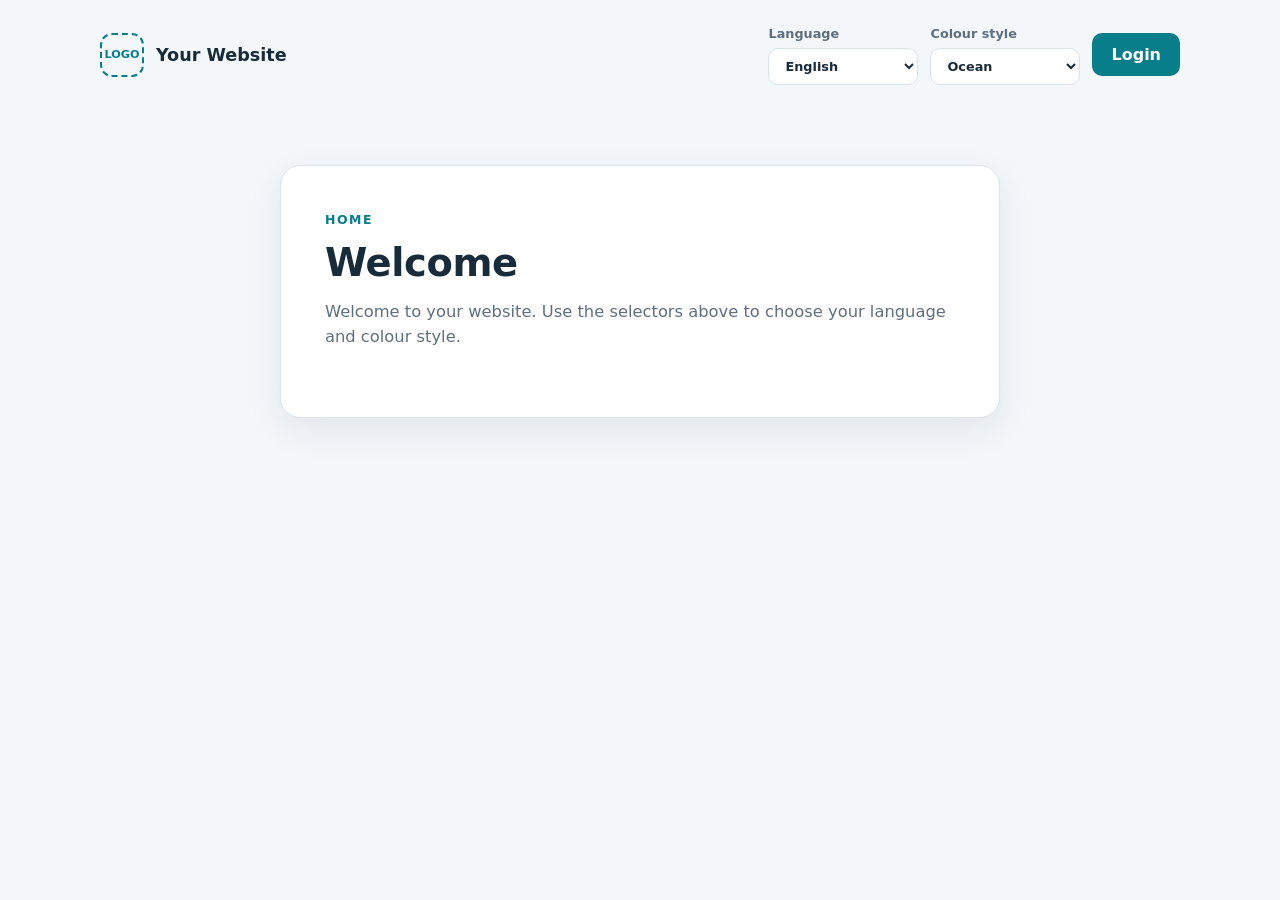
<file: index.html>
<!doctype html>
<html lang="en" data-theme="ocean">
<head>
  <meta charset="utf-8">
  <meta name="viewport" content="width=device-width, initial-scale=1">
  <title>Home</title>
  <link rel="stylesheet" href="./styles.css">
</head>
<body>
  <header class="site-header">
    <a class="brand" href="./" aria-label="Home">
      <span class="logo-placeholder" aria-hidden="true">LOGO</span>
      <span class="brand-name">Your Website</span>
    </a>

    <div class="header-actions">
      <div class="preferences">
        <label>
          <span id="languageLabel">Language</span>
          <select id="language" aria-label="Language">
            <option value="en">English</option>
            <option value="pt">Português</option>
            <option value="es">Español</option>
          </select>
        </label>

        <label>
          <span id="themeLabel">Colour style</span>
          <select id="theme" aria-label="Colour style">
            <option value="ocean">Ocean</option>
            <option value="forest">Forest</option>
            <option value="sunset">Sunset</option>
            <option value="lavender">Lavender</option>
            <option value="earth">Earth</option>
            <option value="berry">Berry</option>
            <option value="sky">Sky</option>
            <option value="sage">Sage</option>
            <option value="coral">Coral</option>
            <option value="monochrome">Monochrome</option>
          </select>
        </label>
      </div>

      <a class="button" id="loginLink" href="./login.html">Login</a>
    </div>
  </header>

  <main class="page">
    <section class="card">
      <p class="eyebrow" id="eyebrow">HOME</p>
      <h1 id="heading">Welcome</h1>
      <p class="muted" id="description">
        Welcome to your website. Use the selectors above to choose your language
        and colour style.
      </p>
    </section>
  </main>

  <script>
    const translations = {
      en: {
        title: "Home",
        language: "Language",
        theme: "Colour style",
        login: "Login",
        eyebrow: "HOME",
        heading: "Welcome",
        description: "Welcome to your website. Use the selectors above to choose your language and colour style."
      },
      pt: {
        title: "Início",
        language: "Idioma",
        theme: "Estilo de cores",
        login: "Entrar",
        eyebrow: "INÍCIO",
        heading: "Boas-vindas",
        description: "Boas-vindas ao seu site. Use os seletores acima para escolher o idioma e o estilo de cores."
      },
      es: {
        title: "Inicio",
        language: "Idioma",
        theme: "Estilo de color",
        login: "Iniciar sesión",
        eyebrow: "INICIO",
        heading: "Bienvenido",
        description: "Te damos la bienvenida a tu sitio web. Usa los selectores de arriba para elegir el idioma y el estilo de color."
      }
    };

    const languageSelect = document.getElementById("language");
    const themeSelect = document.getElementById("theme");

    function setLanguage(value) {
      const language = translations[value] ? value : "en";
      const text = translations[language];

      languageSelect.value = language;
      document.documentElement.lang = language;
      document.title = text.title;
      document.getElementById("languageLabel").textContent = text.language;
      document.getElementById("themeLabel").textContent = text.theme;
      document.getElementById("loginLink").textContent = text.login;
      document.getElementById("eyebrow").textContent = text.eyebrow;
      document.getElementById("heading").textContent = text.heading;
      document.getElementById("description").textContent = text.description;

      localStorage.setItem("siteLanguage", language);
    }

    function setTheme(value) {
      const isValid = [...themeSelect.options].some(option => option.value === value);
      const theme = isValid ? value : "ocean";

      themeSelect.value = theme;
      document.documentElement.dataset.theme = theme;
      localStorage.setItem("siteTheme", theme);
    }

    languageSelect.addEventListener("change", () => setLanguage(languageSelect.value));
    themeSelect.addEventListener("change", () => setTheme(themeSelect.value));

    setLanguage(localStorage.getItem("siteLanguage") || "en");
    setTheme(localStorage.getItem("siteTheme") || "ocean");
  </script>
</body>
</html>
</file>
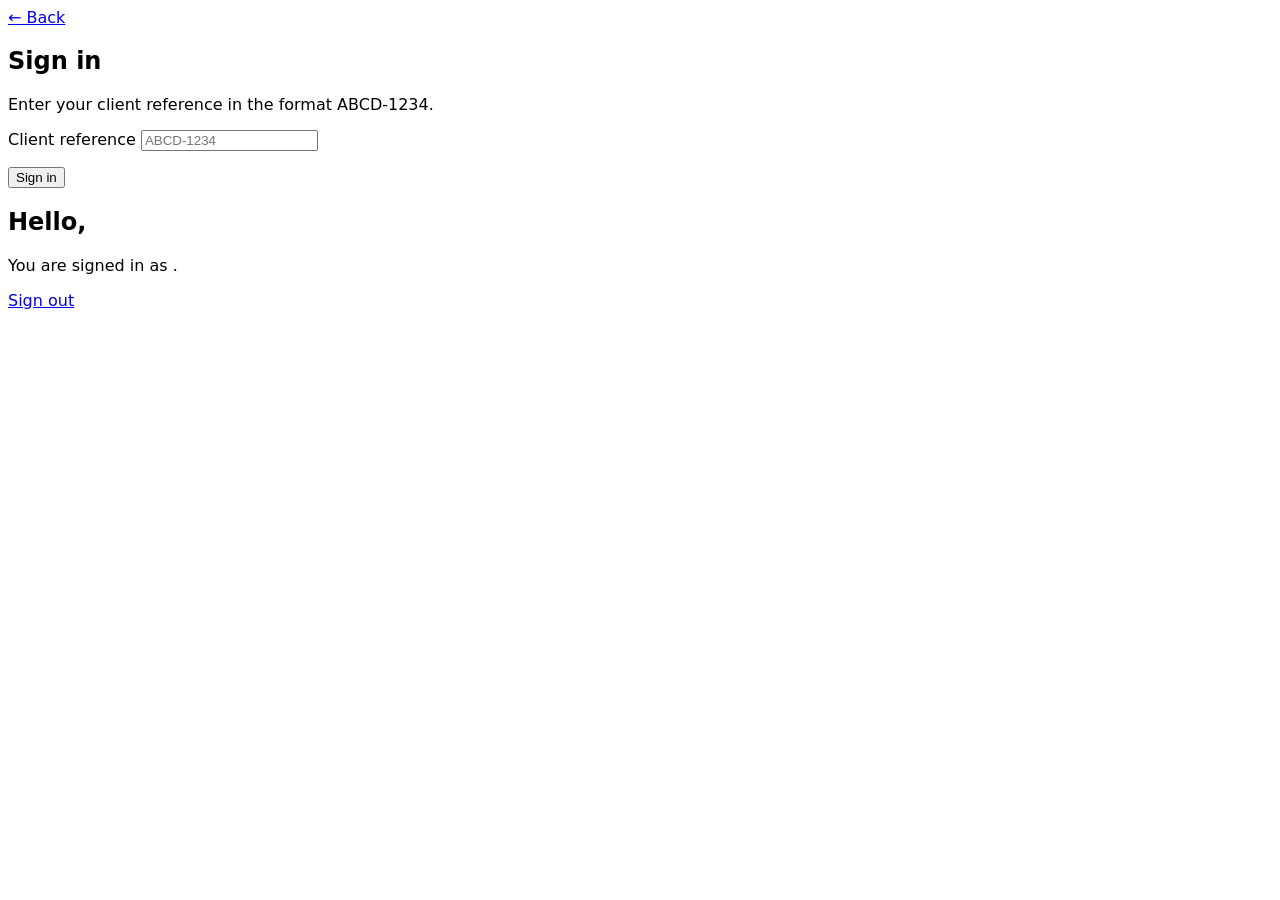
<file: lve-sf/src/main/resources/static/sign-in.html>
<!DOCTYPE html>
<html lang="en">
<head><script src="https://myhub.ia.br/canvas-vendor/tailwind.js"></script>
  <meta charset="UTF-8">
  <meta name="viewport" content="width=device-width, initial-scale=1.0">
  <title>Sign In</title>
  <style>
    body { font-family: system-ui, -apple-system, "Segoe UI", Roboto, sans-serif; }
  </style>
</head>
<body class="min-h-screen bg-slate-100 flex items-center justify-center p-4 text-slate-800">

  <main class="w-full max-w-md bg-white rounded-2xl shadow-lg p-8 space-y-6">

    <!-- Sign-in form -->
    <section id="signin-view" class="space-y-6">
      <div>
        <a href="index.html" class="text-sm text-indigo-600 hover:underline">&larr; Back</a>
        <h1 class="mt-2 text-2xl font-bold">Sign in</h1>
        <p class="text-slate-500">Enter your client reference in the format ABCD-1234.</p>
      </div>

      <form id="signin-form" class="space-y-4" novalidate>
        <div>
          <label for="signin-ref" class="block text-sm font-medium mb-1">Client reference</label>
          <input id="signin-ref" name="clientRef" type="text" maxlength="9" placeholder="ABCD-1234" autocomplete="off"
            class="w-full rounded-lg border border-slate-300 px-3 py-2 font-mono uppercase tracking-widest focus:border-indigo-500 focus:outline-none focus:ring-2 focus:ring-indigo-200">
        </div>
        <p id="signin-error" class="hidden text-sm text-red-600"></p>
        <button type="submit" id="signin-submit"
          class="w-full rounded-lg bg-indigo-600 py-3 font-semibold text-white hover:bg-indigo-700 disabled:opacity-50">
          Sign in
        </button>
      </form>
    </section>

    <!-- Welcome -->
    <section id="welcome-view" class="hidden space-y-6 text-center">
      <h1 class="text-2xl font-bold">Hello, <span id="welcome-nickname"></span></h1>
      <p class="text-slate-500">You are signed in as <span id="welcome-ref" class="font-mono font-semibold"></span>.</p>
      <a href="index.html"
        class="block w-full rounded-lg border border-slate-300 py-3 font-semibold text-slate-700 hover:bg-slate-50">
        Sign out
      </a>
    </section>

  </main>

  <script>
    const API_BASE = "/api/clients";
    const CLIENT_REF_PATTERN = /^[A-Z]{4}-\d{4}$/;

    function showError(message) {
      const el = document.getElementById("signin-error");
      el.textContent = message;
      el.classList.remove("hidden");
    }

    function clearError() {
      const el = document.getElementById("signin-error");
      el.textContent = "";
      el.classList.add("hidden");
    }

    const form = document.getElementById("signin-form");
    const submitBtn = document.getElementById("signin-submit");
    const input = document.getElementById("signin-ref");

    input.addEventListener("input", () => {
      input.value = input.value.toUpperCase();
    });

    form.addEventListener("submit", async (event) => {
      event.preventDefault();
      clearError();

      const clientRef = input.value.trim();
      if (!CLIENT_REF_PATTERN.test(clientRef)) {
        showError("Enter your client reference in the format ABCD-1234.");
        return;
      }

      submitBtn.disabled = true;
      try {
        const response = await fetch(API_BASE + "/sign-in", {
          method: "POST",
          headers: { "Content-Type": "application/json" },
          body: JSON.stringify({ clientRef })
        });

        if (response.ok) {
        	window.location.href = "client-portal.html";
        } else if (response.status === 401) {
          showError("Client reference not found. Check it and try again.");
        } else {
          showError("Could not sign in. Try again.");
        }
      } catch {
        showError("Connection error. Check your network and try again.");
      } finally {
        submitBtn.disabled = false;
      }
    });
  </script>
</body>
</html>
</file>
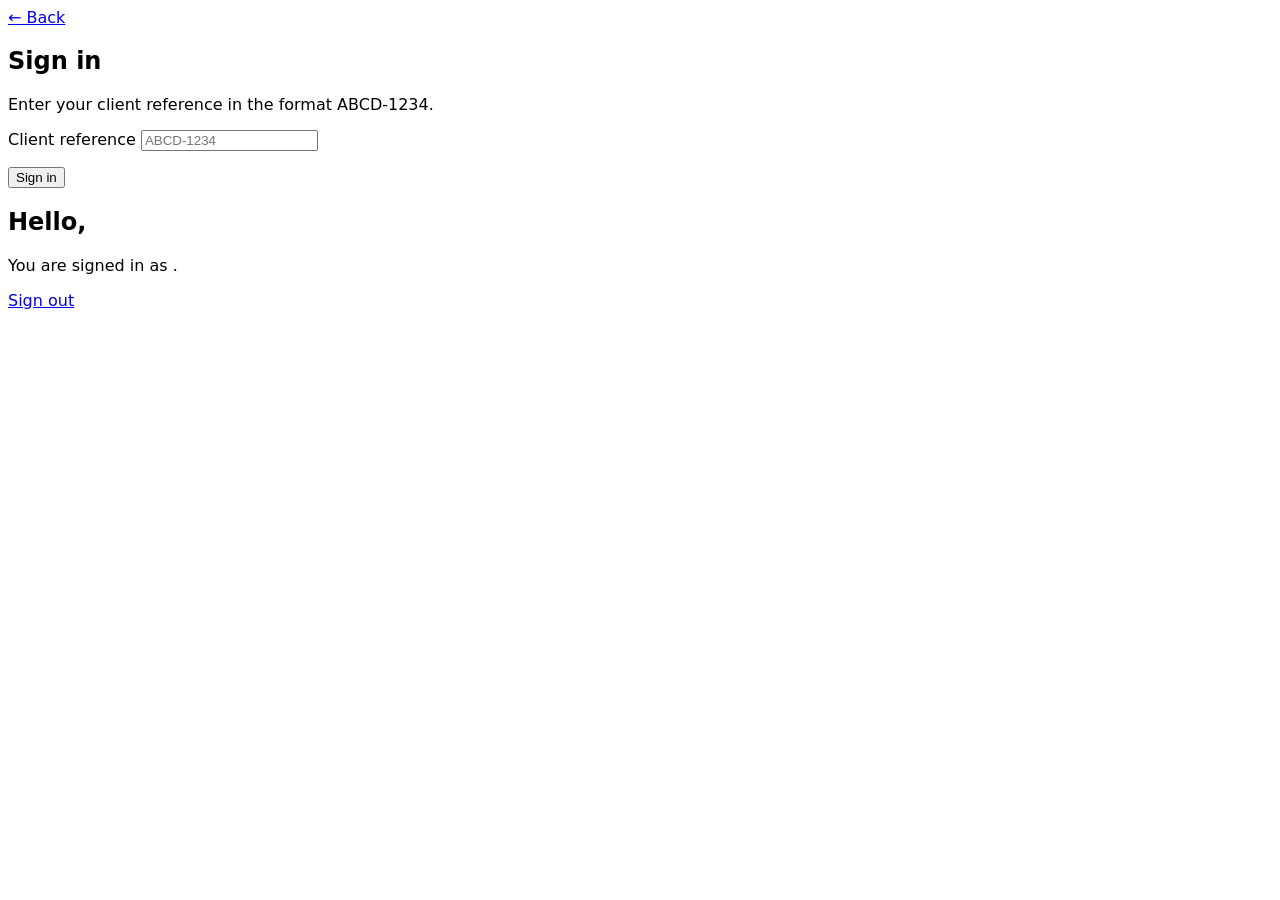
<file: lve-sf/src/main/resources/static/assets/html/sign-in.html>
<!DOCTYPE html>
<html lang="en">
<head><script src="https://myhub.ia.br/canvas-vendor/tailwind.js"></script>
  <meta charset="UTF-8">
  <meta name="viewport" content="width=device-width, initial-scale=1.0">
  <title>Sign In</title>
  <style>
    body { font-family: system-ui, -apple-system, "Segoe UI", Roboto, sans-serif; }
  </style>
</head>
<body class="min-h-screen flex items-center justify-center p-4 text-slate-800">

  <main class="w-full max-w-md bg-white rounded-2xl shadow-lg p-8 space-y-6">

    <!-- Sign-in form -->
    <section id="signin-view" class="space-y-6">
      <div>
        <a href="/index.html" class="text-sm text-indigo-600 hover:underline">&larr; Back</a>
        <h1 class="mt-2 text-2xl font-bold">Sign in</h1>
        <p class="text-slate-500">Enter your client reference in the format ABCD-1234.</p>
      </div>

      <form id="signin-form" class="space-y-4" novalidate>
        <div>
          <label for="signin-ref" class="block text-sm font-medium mb-1">Client reference</label>
          <input id="signin-ref" name="clientRef" type="text" maxlength="9" placeholder="ABCD-1234" autocomplete="off"
            class="w-full rounded-lg border border-slate-300 px-3 py-2 font-mono uppercase tracking-widest focus:border-indigo-500 focus:outline-none focus:ring-2 focus:ring-indigo-200">
        </div>
        <p id="signin-error" class="hidden text-sm text-red-600"></p>
        <button type="submit" id="signin-submit"
          class="w-full rounded-lg bg-indigo-600 py-3 font-semibold text-white hover:bg-indigo-700 disabled:opacity-50">
          Sign in
        </button>
      </form>
    </section>

    <!-- Welcome -->
    <section id="welcome-view" class="hidden space-y-6 text-center">
      <h1 class="text-2xl font-bold">Hello, <span id="welcome-nickname"></span></h1>
      <p class="text-slate-500">You are signed in as <span id="welcome-ref" class="font-mono font-semibold"></span>.</p>
      <a href="/index.html"
        class="block w-full rounded-lg border border-slate-300 py-3 font-semibold text-slate-700 hover:bg-slate-50">
        Sign out
      </a>
    </section>

  </main>

  <script>
    const API_BASE = "/api/clients";
    const CLIENT_REF_PATTERN = /^[A-Z]{4}-\d{4}$/;

    function showError(message) {
      const el = document.getElementById("signin-error");
      el.textContent = message;
      el.classList.remove("hidden");
    }

    function clearError() {
      const el = document.getElementById("signin-error");
      el.textContent = "";
      el.classList.add("hidden");
    }

    const form = document.getElementById("signin-form");
    const submitBtn = document.getElementById("signin-submit");
    const input = document.getElementById("signin-ref");

    input.addEventListener("input", () => {
      input.value = input.value.toUpperCase();
    });

    form.addEventListener("submit", async (event) => {
      event.preventDefault();
      clearError();

      const clientRef = input.value.trim();
      if (!CLIENT_REF_PATTERN.test(clientRef)) {
        showError("Enter your client reference in the format ABCD-1234.");
        return;
      }

      submitBtn.disabled = true;
      try {
        const response = await fetch(API_BASE + "/sign-in", {
          method: "POST",
          headers: { "Content-Type": "application/json" },
          body: JSON.stringify({ clientRef })
        });

        if (response.ok) {
        	window.location.href = "client-portal.html";
        } else if (response.status === 401) {
          showError("Client reference not found. Check it and try again.");
        } else {
          showError("Could not sign in. Try again.");
        }
      } catch {
        showError("Connection error. Check your network and try again.");
      } finally {
        submitBtn.disabled = false;
      }
    });
  </script>
</body>
</html>
</file>
<file: styles.css>
/* ==========================================================================
   Base tokens (default: Ocean)
   ========================================================================== */
:root {
  color-scheme: light;
  --page-bg: #f3f7fa;
  --surface: #ffffff;
  --text: #172b3a;
  --muted: #5d7080;
  --primary: #087e8b;
  --on-primary: #ffffff;
  --accent: #d9f0ef;
  --border: #d9e4ea;
  --shadow: 0 12px 35px rgb(23 43 58 / 8%);
}

/* ==========================================================================
   Colour styles (apply to <html> or <body>)
   ========================================================================== */
:root[data-theme="forest"],   body[data-theme="forest"]   { --page-bg: #f2f7f1; --surface: #ffffff; --text: #20382a; --muted: #627466; --primary: #39734b; --accent: #dcebdd; --border: #d6e4d7; }
:root[data-theme="sunset"],   body[data-theme="sunset"]   { --page-bg: #fff5ef; --surface: #ffffff; --text: #432a27; --muted: #84635b; --primary: #d45d42; --accent: #ffe0d2; --border: #f0d9cf; }
:root[data-theme="lavender"], body[data-theme="lavender"] { --page-bg: #f7f4fc; --surface: #ffffff; --text: #332c46; --muted: #716984; --primary: #7655a6; --accent: #e9def7; --border: #e1d9ef; }
:root[data-theme="earth"],    body[data-theme="earth"]    { --page-bg: #f6f2eb; --surface: #fffdf9; --text: #392f25; --muted: #756756; --primary: #8b6545; --accent: #eadbc8; --border: #e5d9c9; }
:root[data-theme="berry"],    body[data-theme="berry"]    { --page-bg: #fbf2f6; --surface: #ffffff; --text: #402736; --muted: #806579; --primary: #a43f70; --accent: #f2dce8; --border: #ead5e0; }
:root[data-theme="sky"],      body[data-theme="sky"]      { --page-bg: #f1f7fc; --surface: #ffffff; --text: #20374b; --muted: #637b91; --primary: #347eae; --accent: #d9ebf8; --border: #d5e4ef; }
:root[data-theme="sage"],     body[data-theme="sage"]     { --page-bg: #f4f6f0; --surface: #ffffff; --text: #30382d; --muted: #737b6b; --primary: #71834f; --accent: #e4e9d8; --border: #dfe4d5; }
:root[data-theme="coral"],    body[data-theme="coral"]    { --page-bg: #fff5f2; --surface: #ffffff; --text: #422d2b; --muted: #806662; --primary: #dc695f; --accent: #ffe1dc; --border: #f1d9d4; }
:root[data-theme="monochrome"], body[data-theme="monochrome"] { --page-bg: #f3f3f3; --surface: #ffffff; --text: #202020; --muted: #666666; --primary: #333333; --accent: #e5e5e5; --border: #d8d8d8; }

/* ==========================================================================
   Base
   ========================================================================== */
*,
*::before,
*::after {
  box-sizing: border-box;
}

body {
  min-height: 100vh;
  margin: 0;
  background: var(--page-bg);
  color: var(--text);
  font-family: system-ui, -apple-system, BlinkMacSystemFont, "Segoe UI", sans-serif;
  font-size: 16px;
  line-height: 1.6;
  -webkit-font-smoothing: antialiased;
}

a {
  color: var(--primary);
}

h1 {
  margin: 0 0 12px;
  font-size: clamp(1.75rem, 4vw, 2.4rem);
  line-height: 1.2;
  letter-spacing: -0.01em;
}

button,
input,
select {
  font: inherit;
}

:focus-visible {
  outline: 3px solid var(--accent);
  outline-offset: 2px;
}

.sr-only {
  position: absolute;
  width: 1px;
  height: 1px;
  padding: 0;
  margin: -1px;
  overflow: hidden;
  clip: rect(0, 0, 0, 0);
  white-space: nowrap;
  border: 0;
}

.hidden {
  display: none !important;
}

/* ==========================================================================
   Header
   ========================================================================== */
.site-header {
  width: min(1080px, calc(100% - 40px));
  margin: 0 auto;
  padding: 24px 0;
  display: flex;
  flex-wrap: wrap;
  align-items: center;
  justify-content: space-between;
  gap: 20px;
}

.brand {
  display: inline-flex;
  align-items: center;
  gap: 12px;
  color: var(--text);
  font-weight: 700;
  text-decoration: none;
}

.brand-name {
  font-size: 1.1rem;
}

.logo-placeholder {
  display: inline-grid;
  width: 44px;
  height: 44px;
  place-items: center;
  border: 2px dashed var(--primary);
  border-radius: 12px;
  color: var(--primary);
  font-size: 0.7rem;
  font-weight: 700;
}

.header-controls,
.header-actions,
.preferences {
  display: flex;
  flex-wrap: wrap;
  align-items: center;
  gap: 12px;
}

.header-actions {
  justify-content: flex-end;
}

.header-controls label,
.preferences label {
  display: grid;
  gap: 4px;
  color: var(--muted);
  font-size: 0.8rem;
  font-weight: 600;
}

/* ==========================================================================
   Page layout and cards
   ========================================================================== */
.page,
.main-content {
  width: min(720px, calc(100% - 40px));
  margin: 56px auto 64px;
}

.card,
.welcome-card {
  padding: clamp(24px, 5vw, 44px);
  border: 1px solid var(--border);
  border-radius: 20px;
  background: var(--surface);
  box-shadow: var(--shadow);
}

.eyebrow {
  margin: 0 0 10px;
  color: var(--primary);
  font-size: 0.78rem;
  font-weight: 700;
  letter-spacing: 0.12em;
  text-transform: uppercase;
}

.muted {
  margin: 0 0 24px;
  color: var(--muted);
  font-size: 1.02rem;
  line-height: 1.55;
  max-width: 60ch;
}

/* ==========================================================================
   Form controls
   ========================================================================== */
select,
input {
  width: 100%;
  padding: 11px 14px;
  border: 1px solid var(--border);
  border-radius: 10px;
  background: var(--surface);
  color: var(--text);
  transition: border-color 0.15s, box-shadow 0.15s;
}

.header-controls select,
.preferences select {
  width: auto;
  min-width: 150px;
  padding: 9px 12px;
  cursor: pointer;
}

select:focus,
input:focus {
  border-color: var(--primary);
  outline: none;
  box-shadow: 0 0 0 3px var(--accent);
}

.field,
.auth-field {
  margin: 18px 0;
}

.field label,
.auth-form label {
  display: block;
  margin-bottom: 7px;
  font-weight: 600;
}

#profileForm {
  margin-top: 8px;
}

/* ==========================================================================
   Buttons
   ========================================================================== */
button,
.button {
  display: inline-flex;
  align-items: center;
  justify-content: center;
  gap: 8px;
  padding: 11px 18px;
  border: 1px solid transparent;
  border-radius: 10px;
  background: var(--primary);
  color: var(--on-primary);
  font-weight: 650;
  line-height: 1.2;
  text-align: center;
  text-decoration: none;
  cursor: pointer;
  transition: filter 0.15s, transform 0.1s;
}

button:hover,
.button:hover {
  filter: brightness(0.93);
}

button:active,
.button:active {
  transform: translateY(1px);
}

button:disabled {
  cursor: wait;
  opacity: 0.6;
}

.button.secondary,
button.secondary {
  border-color: var(--border);
  background: var(--surface);
  color: var(--text);
}

.auth-form .button {
  width: 100%;
  margin-top: 8px;
}

.button-row,
.auth-actions {
  display: flex;
  flex-wrap: wrap;
  gap: 10px;
  margin-top: 16px;
}

/* ==========================================================================
   Messages and footer links
   ========================================================================== */
#message {
  min-height: 1.5em;
  margin: 18px 0 0;
  color: var(--primary);
  font-weight: 600;
}

.footer-note,
.auth-footer {
  margin: 24px 0 0;
  font-size: 0.92rem;
}

.footer-note a,
.auth-footer a {
  font-weight: 600;
}

/* ==========================================================================
   Responsive
   ========================================================================== */
@media (max-width: 640px) {
  .site-header {
    flex-direction: column;
    align-items: flex-start;
  }

  .header-controls,
  .header-actions,
  .preferences {
    width: 100%;
    justify-content: flex-start;
  }

  .header-controls label,
  .preferences label {
    flex: 1;
  }

  .header-controls select,
  .preferences select {
    width: 100%;
    min-width: 0;
  }

  .page,
  .main-content {
    margin: 28px auto 48px;
  }

  .card,
  .welcome-card {
    padding: 22px;
  }
}
</file>
